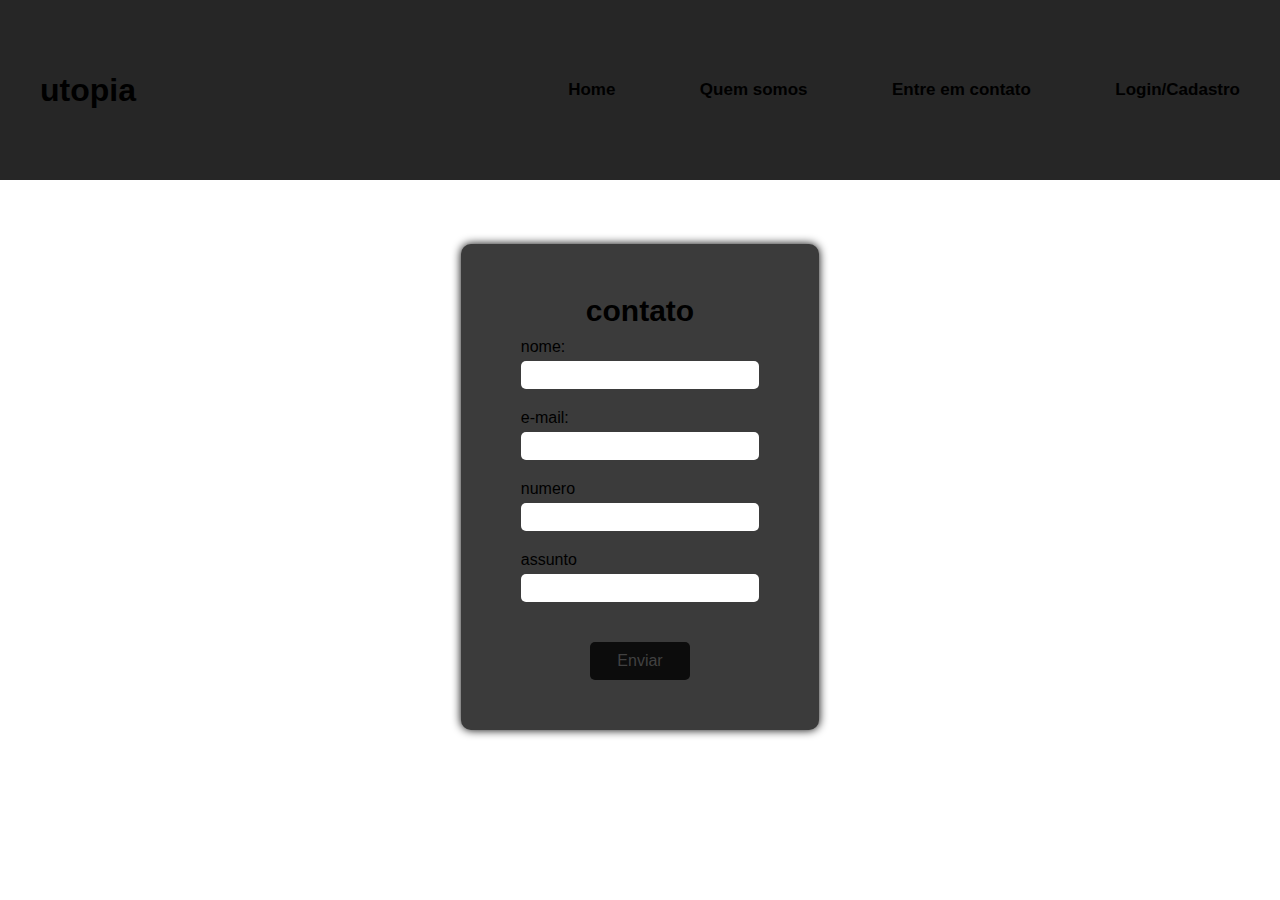
<file: entreemcontato.html>
<!DOCTYPE html>
<html lang="pt-br">
<head>
    <meta charset="UTF-8">
    <meta name="viewport" content="width=device-width, initial-scale=1.0">
    <title>entre em contato</title>
    <link rel="stylesheet" href="entreemcontato.css">
</head>
<body>
   <header>
    <h1>utopia</h1> 
    <nav>
        <a href="index.html">Home</a>
        <a href="quemsomos.html">Quem somos</a>
        <a href="entreemcontato.html">Entre em contato</a>
        <a href="cadastro.html">Login/Cadastro</a>
    </nav>
   </header>
     
   <main>
        <section class="contact-section">
             <h3>contato</h3>
             <form class="contact-form">
              
                <label for="nome">nome:</label>
                <input type="text" id="nome" name="nome" required>

                <label for="email">e-mail:</label>
                <input type="email" id="email" name="email" required>

                <label for="numero">numero</label>
                <input type="numero" id="numero" name="numero" required> 

                <label for="assunto">assunto</label>
                <input type="text" id="assunto" name="assunto" required>

                <button type="submit">Enviar</button>

            </form>

        </section>

   </main>

</body>
</html>
</file>
<file: entreemcontato.css>
*{
    margin: 0;
    padding: 0;
    box-sizing: border-box;
    font-family: 'Lucida Sans', 'Lucida Sans Regular', 'Lucida Grande', 'Lucida Sans Unicode', Geneva, Verdana, sans-serif;
}



header{

    background-color: hsl(0, 0%, 15%);
    height: 20vh;
    display: flex;
    justify-content: space-between;
    align-items: center;

}

h1 {
    margin: 40px;
}
nav a {

    margin: 40px;
    text-decoration: none;
    color: rgb(0, 0, 0);
    font-size: 17px;
    font-weight: bold;

}

nav a:hover {
    color: rgb(0, 0, 0);

}

.contact-section {
   background-color: rgb(59, 59, 59);
   margin: 5% 36% 5% 36%;
   padding: 50px 60px 50px 60px;
   border-radius: 10px;
   box-shadow: 0 0 10px;
}

h3 {
  text-align: center;
  font-size: 30px;
}

.contact-form {
    display: flex;
    flex-direction: column;
}

.contact-form label {
    margin-top: 10px;
    margin-bottom: 5px;
    color: black;

  
}

.contact-form input {

    padding: 5px;
    border: none;
    border-radius: 5px;
    margin-bottom: 10px;
      font-size: 16px;
}

textarea {

    border:none;
    border-radius: 3px;
    padding: 5px;
}

.contact-form button{

    padding: 10px;
    border: none;
    border-radius: 5px;
    background-color: rgb(12, 12, 12);
    color: rgb(65, 65, 65);
    font-size: 16px;
    cursor: pointer;
    transition: background-color 0.3s,color, 0.3s;
    width: 100px;
    margin: 10px auto 0;
    margin-top: 30px;


}

.contact-form button:hover {
     background-color: rgb(0, 0, 0);
}

footer {

    height: 100px;
    text-align: center;
    background-color: black;
}

p{
   padding-top: 40px;

}
</file>
